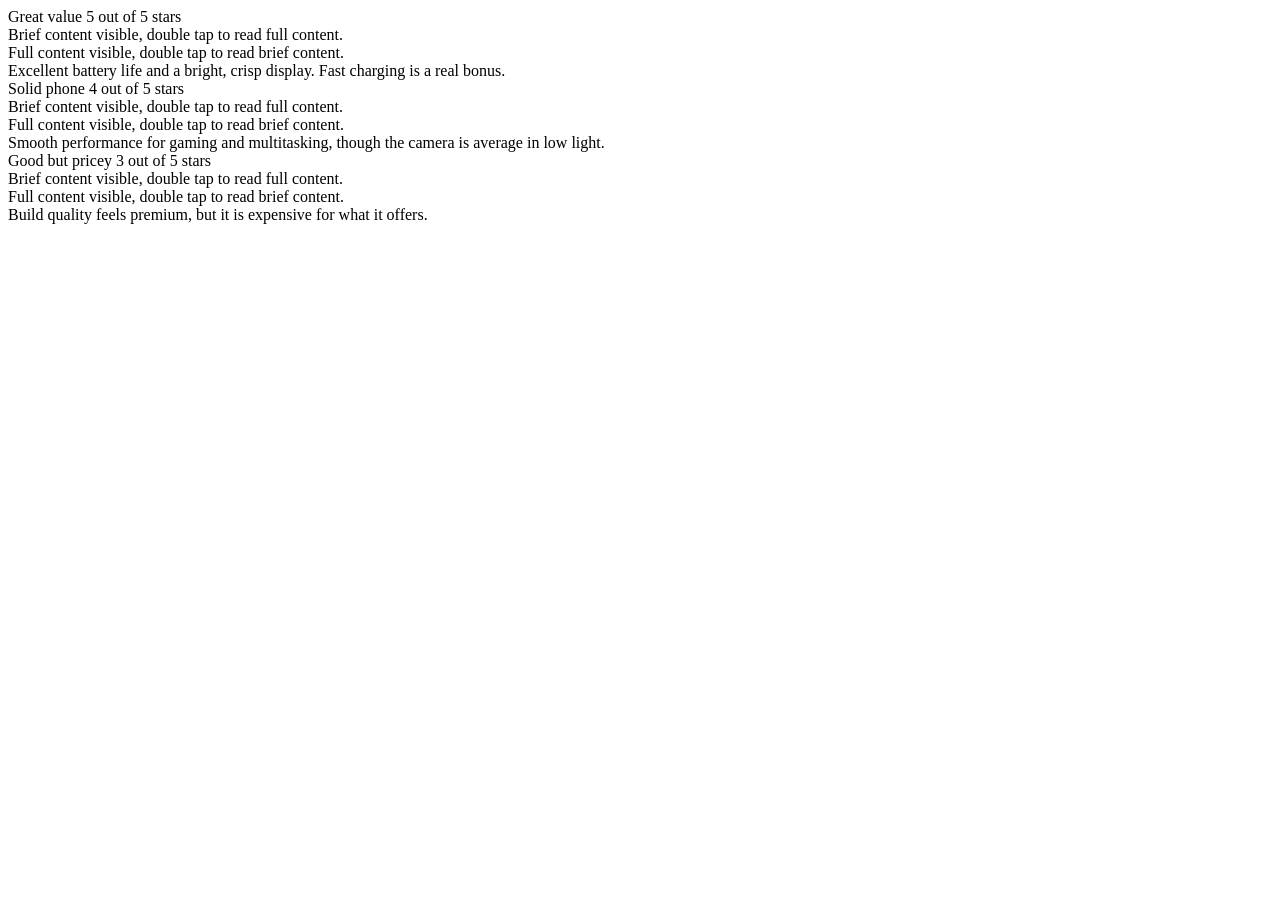
<file: tests/fixtures/sample_reviews.html>
<!doctype html>
<!--
  Synthetic Amazon-review-shaped fixture for unit tests.
  Mirrors the real DOM contract the scraper relies on:
    - review container:  div[data-hook="review"]
    - review body:       [data-hook="reviewText"]
    - accessibility teaser divs that must be stripped from the body text.
  This is hand-written test data, NOT captured Amazon HTML.
-->
<html lang="en">
<head><title>Test Product with Reviews</title></head>
<body>
  <div id="cm_cr-review_list">

    <div data-hook="review" id="customer_review-R1AAAAAAAAAA">
      <a data-hook="review-title"><span>Great value</span></a>
      <span data-hook="review-star-rating">5 out of 5 stars</span>
      <div data-hook="reviewText">
        <div class="a-teaser-describedby-collapsed a-hidden">Brief content visible, double tap to read full content.</div>
        <div class="a-teaser-describedby-expanded a-hidden">Full content visible, double tap to read brief content.</div>
        <span>Excellent battery life and a bright, crisp display. Fast charging is a real bonus.</span>
      </div>
    </div>

    <div data-hook="review" id="customer_review-R2BBBBBBBBBB">
      <a data-hook="review-title"><span>Solid phone</span></a>
      <span data-hook="review-star-rating">4 out of 5 stars</span>
      <div data-hook="reviewText">
        <div class="a-teaser-describedby-collapsed a-hidden">Brief content visible, double tap to read full content.</div>
        <div class="a-teaser-describedby-expanded a-hidden">Full content visible, double tap to read brief content.</div>
        <span>Smooth performance for gaming and multitasking, though the camera is average in low light.</span>
      </div>
    </div>

    <div data-hook="review" id="customer_review-R3CCCCCCCCCC">
      <a data-hook="review-title"><span>Good but pricey</span></a>
      <span data-hook="review-star-rating">3 out of 5 stars</span>
      <div data-hook="reviewText">
        <div class="a-teaser-describedby-collapsed a-hidden">Brief content visible, double tap to read full content.</div>
        <div class="a-teaser-describedby-expanded a-hidden">Full content visible, double tap to read brief content.</div>
        <span>Build quality feels premium, but it is expensive for what it offers.</span>
      </div>
    </div>

  </div>
</body>
</html>
</file>
